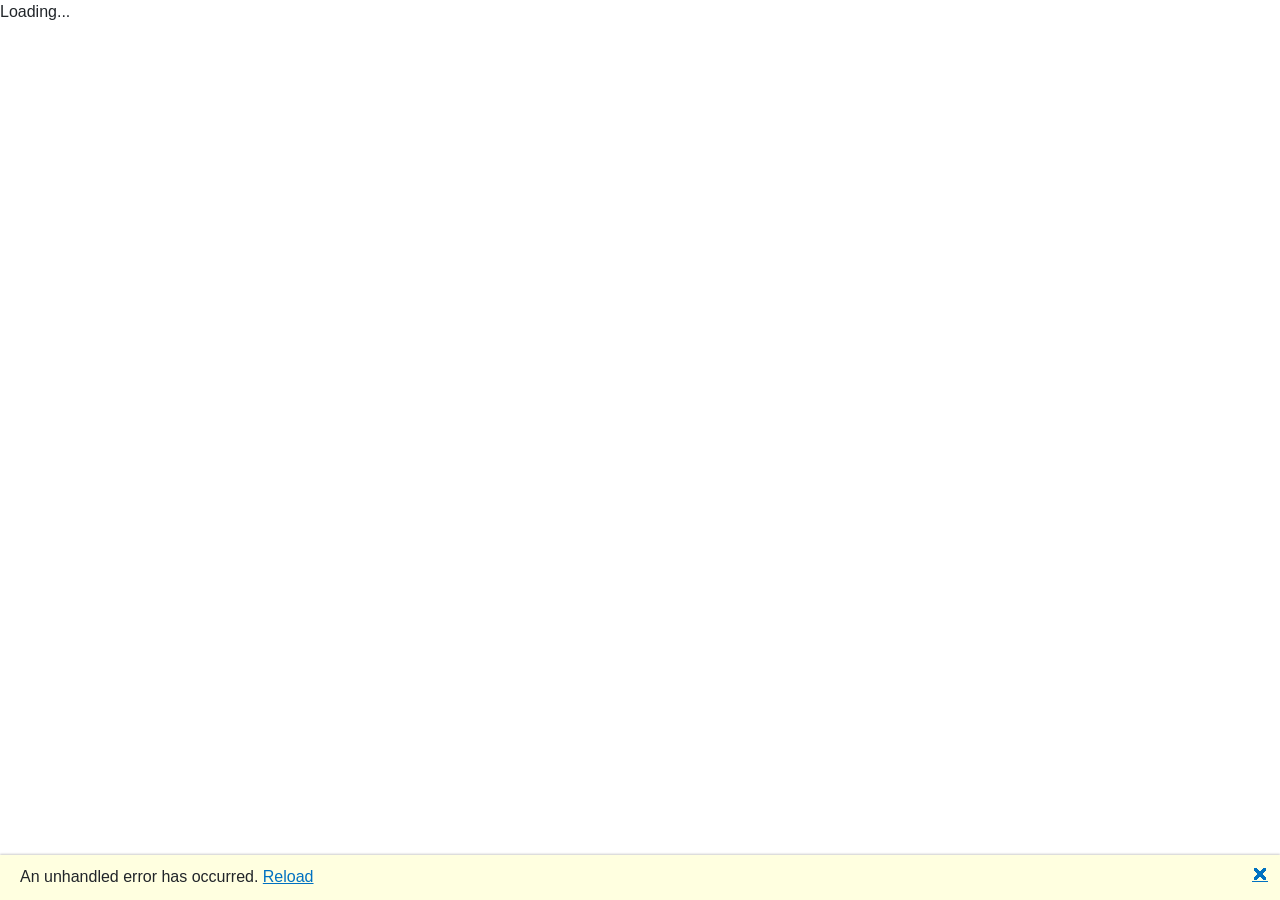
<file: index.html>
<!DOCTYPE html>
<html lang="en">

<head>
    <meta charset="utf-8" />
    <meta name="viewport" content="width=device-width, initial-scale=1.0, maximum-scale=1.0, user-scalable=no" />
    <title>BlazorProject</title>
    <base href="https://moonenm.github.io/BlazorProject/" />
    <!--<base href="/" />-->
    <link href="css/bootstrap/bootstrap.min.css" rel="stylesheet" />
    <link href="css/app.css" rel="stylesheet" />
    <link rel="icon" href="favicon.ico" />
    <link href="BlazorProject.styles.css" rel="stylesheet" />
</head>

<body>
    <div id="app">Loading...</div>

    <div id="blazor-error-ui">
        An unhandled error has occurred.
        <a href="" class="reload">Reload</a>
        <a class="dismiss">🗙</a>
    </div>
    <script src="_framework/blazor.webassembly.js"></script>
</body>

</html>
</file>
<file: BlazorProject.styles.css>
/* /Shared/MainLayout.razor.rz.scp.css */
.page[b-99etk7fp5q] {
    position: relative;
    display: flex;
    flex-direction: column;
}

main[b-99etk7fp5q] {
    flex: 1;
}

.sidebar[b-99etk7fp5q] {
    background-image: linear-gradient(180deg, rgb(5, 39, 103) 0%, #6c757d 70%);
}

.top-row[b-99etk7fp5q] {
    background-color: #f7f7f7;
    border-bottom: 1px solid #d6d5d5;
    justify-content: flex-end;
    height: 3.5rem;
    display: flex;
    align-items: center;
}

    .top-row[b-99etk7fp5q]  a, .top-row[b-99etk7fp5q]  .btn-link {
        white-space: nowrap;
        margin-left: 1.5rem;
        text-decoration: none;
    }

    .top-row[b-99etk7fp5q]  a:hover, .top-row[b-99etk7fp5q]  .btn-link:hover {
        text-decoration: underline;
    }

    .top-row[b-99etk7fp5q]  a:first-child {
        overflow: hidden;
        text-overflow: ellipsis;
    }

@media (max-width: 640.98px) {
    .top-row:not(.auth)[b-99etk7fp5q] {
        display: none;
    }

    .top-row.auth[b-99etk7fp5q] {
        justify-content: space-between;
    }

    .top-row[b-99etk7fp5q]  a, .top-row[b-99etk7fp5q]  .btn-link {
        margin-left: 0;
    }
}

@media (min-width: 641px) {
    .page[b-99etk7fp5q] {
        flex-direction: row;
    }

    .sidebar[b-99etk7fp5q] {
        width: 250px;
        height: 100vh;
        position: sticky;
        top: 0;
    }

    .top-row[b-99etk7fp5q] {
        position: sticky;
        top: 0;
        z-index: 1;
    }

    .top-row.auth[b-99etk7fp5q]  a:first-child {
        flex: 1;
        text-align: right;
        width: 0;
    }

    .top-row[b-99etk7fp5q], article[b-99etk7fp5q] {
        padding-left: 2rem !important;
        padding-right: 1.5rem !important;
    }
}
/* /Shared/NavMenu.razor.rz.scp.css */
.navbar-toggler[b-ul0yt7to2o] {
    background-color: rgba(255, 255, 255, 0.1);
}

.top-row[b-ul0yt7to2o] {
    height: 3.5rem;
    background-color: rgba(0,0,0,0.4);
}

.navbar-brand[b-ul0yt7to2o] {
    font-size: 1.1rem;
}

.oi[b-ul0yt7to2o] {
    width: 2rem;
    font-size: 1.1rem;
    vertical-align: text-top;
    top: -2px;
}

.nav-item[b-ul0yt7to2o] {
    font-size: 0.9rem;
    padding-bottom: 0.5rem;
}


    .nav-item[b-ul0yt7to2o]  a {
        color: white;
        border-radius: 4px;
        height: 3rem;
        display: flex;
        align-items: center;
        line-height: 3rem;
    }

.nav-item[b-ul0yt7to2o]  a.active {
    background-color: rgba(255,255,255,0.25);
    color: white;
}

.nav-item[b-ul0yt7to2o]  a:hover {
    background-color: rgba(255,255,255,0.1);
    color: white;
}

@media (min-width: 641px) {
    .navbar-toggler[b-ul0yt7to2o] {
        display: none;
    }

    .collapse[b-ul0yt7to2o] {
        /* Never collapse the sidebar for wide screens */
        display: block;
    }
}
</file>
<file: css/app.css>
﻿@import url('open-iconic/font/css/open-iconic-bootstrap.min.css');

html, body {
    font-family: 'Helvetica Neue', Helvetica, Arial, sans-serif;
}

h1:focus {
    outline: none;
}

a, .btn-link {
    color: #0071c1;
}

.btn-primary {
    color: #fff;
    background-color: #1b6ec2;
    border-color: #1861ac;
}

.content {
    padding-top: 1.1rem;
}


.valid.modified:not([type=checkbox]) {
    outline: 1px solid #26b050;
}

.invalid {
    outline: 1px solid red;
}

.validation-message {
    color: red;
}

#blazor-error-ui {
    background: lightyellow;
    bottom: 0;
    box-shadow: 0 -1px 2px rgba(0, 0, 0, 0.2);
    display: none;
    left: 0;
    padding: 0.6rem 1.25rem 0.7rem 1.25rem;
    position: fixed;
    width: 100%;
    z-index: 1000;
}

    #blazor-error-ui .dismiss {
        cursor: pointer;
        position: absolute;
        right: 0.75rem;
        top: 0.5rem;
    }

.blazor-error-boundary {
    background: url([data-uri]) no-repeat 1rem/1.8rem, #b32121;
    padding: 1rem 1rem 1rem 3.7rem;
    color: white;
}

    .blazor-error-boundary::after {
        content: "An error has occurred."
    }

/* Bovenbalkstijlen */
.topbar {
    /*background-color: rgba(0,0,0,0.4);*/
    background-image: url(/BlazorProject/images/banner-902589_1920.jpg); /* Vervang 'your-image.jpg' door de naam van je afbeeldingsbestand */
    background-size: cover; /* Hiermee wordt de afbeelding op schaal weergegeven om de hele header te bedekken */
    background-position: center center; /* Het uitlijnen van de afbeelding in het midden van de header */
    height: 75px; /* Pas de hoogte aan naar jouw wens */
    padding: 1rem;
    display: flex;
    justify-content: space-between;
    align-items: center;
}

.menu-button {
    font-size: 1.5rem;
    margin-right: 1rem;
    cursor: pointer;
    border: none;
    background: none;
    color: white;
}
</file>
